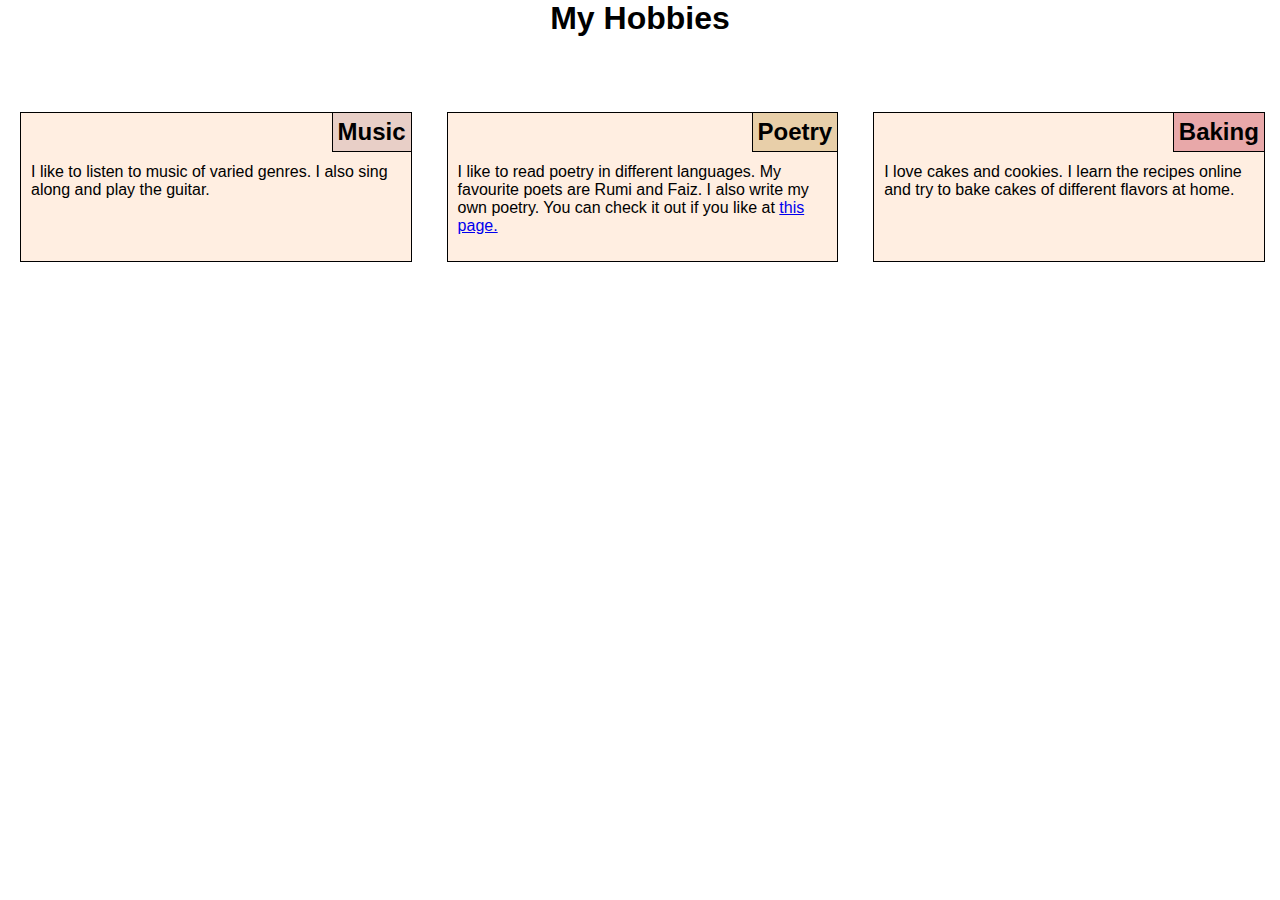
<file: mod2_soln/index.html>
<!DOCTYPE html>
<html>
<head>
	<meta charset="utf-8">
	<meta name="viewport" content="width=device-width, initial-scale=1">
	<title>Assignment solution for module 2</title>
	<link rel="stylesheet" href="css/styles.css">
</head>
<body>
	<h1>
	My Hobbies
	</h1>
	<div class = "container" >
		<div class="col-lg-4 col-md-6 col-sm" id= "container"><h2 id="music">Music</h2><p>I like to listen to music of varied genres. I also sing along and play the guitar.</p></div>
		<div class="col-lg-4 col-md-6 col-sm" id= "container"><h2 id="poetry">Poetry</h2><p>I like to read poetry in different languages. My favourite poets are Rumi and Faiz. I also write my own poetry. You can check it out if you like at <a class ="link" href="https://manviridhi.wixsite.com/ayaadat/poetry">this page.</a></p></div>
		<div class="col-lg-4 col-md-6 col-sm" id= "container"><h2 id="baking">Baking</h2><p>I love cakes and cookies. I learn the recipes online and try to bake cakes of different flavors at home. </p></div>

	</div>


</body>
</html>
</file>
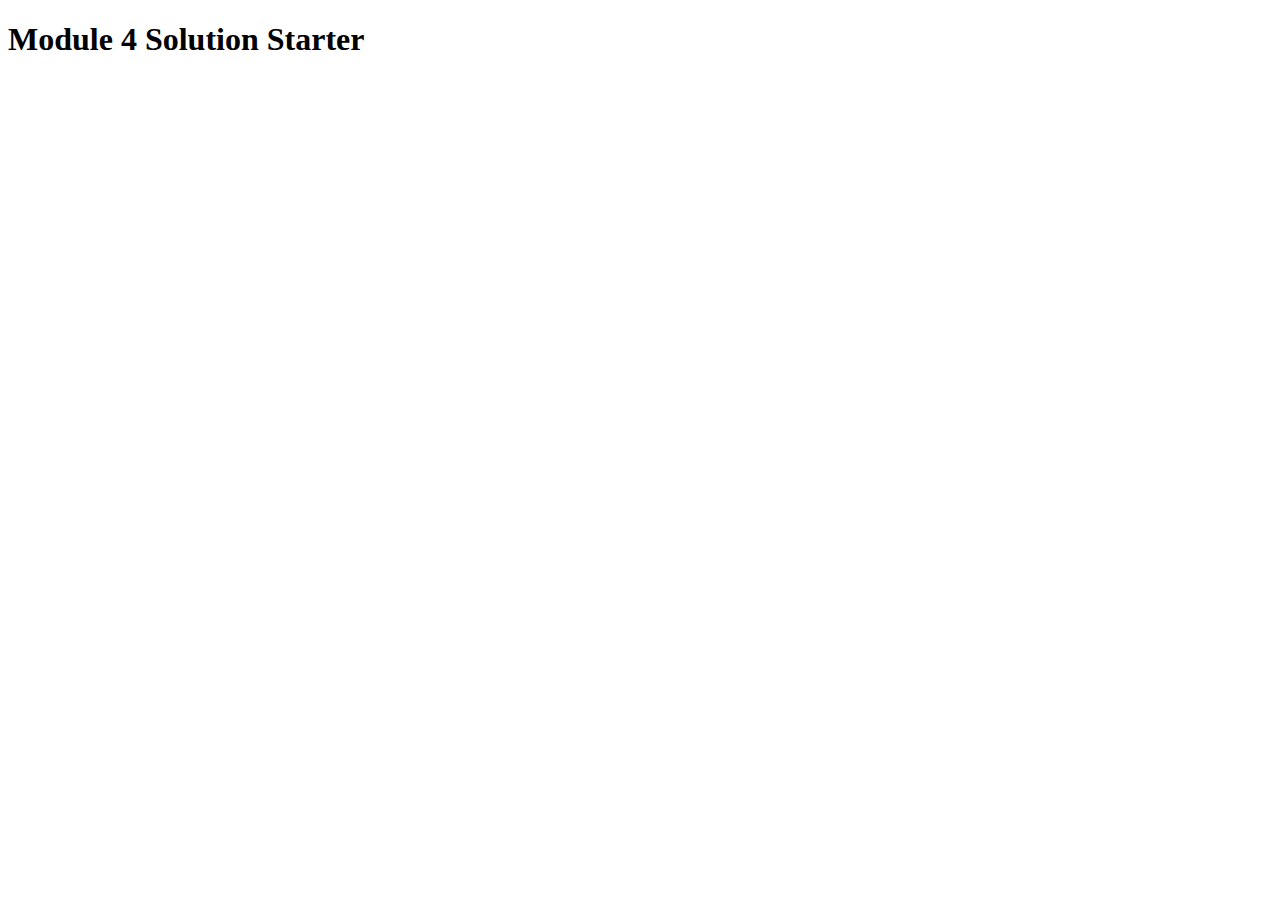
<file: mod4_soln/harder/index.html>
<!DOCTYPE html>
<html>
<head>
  <meta charset="utf-8">
  <title>Module 4 Solution Starter</title>
  <script>
    var names = []; // DO NOT REMOVE
  </script>
  <script src="SpeakHello.js"></script>
  <script src="SpeakGoodBye.js"></script>
  <script src="script.js"></script>
</head>
<body>
  <h1>Module 4 Solution Starter</h1>
</body>
</html>
</file>
<file: mod2_soln/css/styles.css>
*{
	box-sizing: border-box;
	font-family: "baskerville", sans-serif;
	margin:0;
	
}

body>h1 {
	text-align: center;
	margin-bottom: 15px;
	
}
#container
{
	
	top:60px;
	position: relative;
	
	}


p{
	background-color : #FFEEE1;
	height : 150px;
	border: 1px solid black;
	margin-right: 15px;
	margin-bottom:20px;
	margin-left:20px;
	padding: 10px;
	padding-top: 50px;
	
	
	
}

#music{

	border: 1px solid black;
	margin-right: 15px;
	background-color: #E8CFC7;
	margin-left: 20px;
	padding: 5px;
	position:relative;
	top : 0;
	right : 0;
	float:right;






 }

 #poetry{
	border: 1px solid black;
	margin-right: 15px;
	background-color:#E8CFA9;
	margin-left:20px;
	padding: 5px;
	position:relative;
	top : 0;
	right:0;
	float:right;
		


 
}

#baking{
	
	border: 1px solid black;
	margin-right: 15px;
	background-color:#E8A8A9;
	margin-left: 20px;
	padding: 5px;
	position:relative;
	top : 0;
	right : 0;
	float:right;

	



 }


@media (min-width: 992px)
{
	.col-lg-1, .col-lg-2, .col-lg-3, .col-lg-4, .col-lg-5, .col-lg-6, .col-lg-7, .col-lg-8, .col-lg-9, .col-lg-10, .col-lg-11, .col-lg-12
	
	{float:left;}
	

	  .col-lg-1 {
    width: 8.33%;
  }
  .col-lg-2 {
    width: 16.66%;
  }
  .col-lg-3 {
    width: 25%;
  }
  .col-lg-4 {
    width: 33.33%;
  }
  .col-lg-5 {
    width: 41.66%;
  }
  .col-lg-6 {
    width: 50%;
  }
  .col-lg-7 {
    width: 58.33%;
  }
  .col-lg-8 {
    width: 66.66%;
  }
  .col-lg-9 {
    width: 74.99%;
  }
  .col-lg-10 {
    width: 83.33%;
  }
  .col-lg-11 {
    width: 91.66%;
  }
  .col-lg-12 {
    width: 100%;
  }


}

@media (min-width: 768px) and (max-width: 991px)
{
	.col-md-1, .col-md-2, .col-md-3, .col-md-4, .col-md-5, .col-md-6, .col-md-7, .col-md-8, .col-md-9, .col-md-10, .col-md-11, .col-md-12 
    
    {float:left;}

  
  .col-md-1 {
    width: 8.33%;
  }
  .col-md-2 {
    width: 16.66%;
  }
  .col-md-3 {
    width: 25%;
  }
  .col-md-4 {
    width: 33.33%;
  }
  .col-md-5 {
    width: 41.66%;
  }
  .col-md-6 {
    width: 50%;
  }
  .col-md-7 {
    width: 58.33%;
  }
  .col-md-8 {
    width: 66.66%;
  }
  .col-md-9 {
    width: 74.99%;
  }
  .col-md-10 {
    width: 83.33%;
  }
  .col-md-11 {
    width: 91.66%;
  }
  .col-md-12 {
    width: 100%;
  }


}
 
@media (max-width : 767px)
{
	.col-sm
	{float:left;}

	

	.col-sm{
		width:100%;
	}

}
</file>
